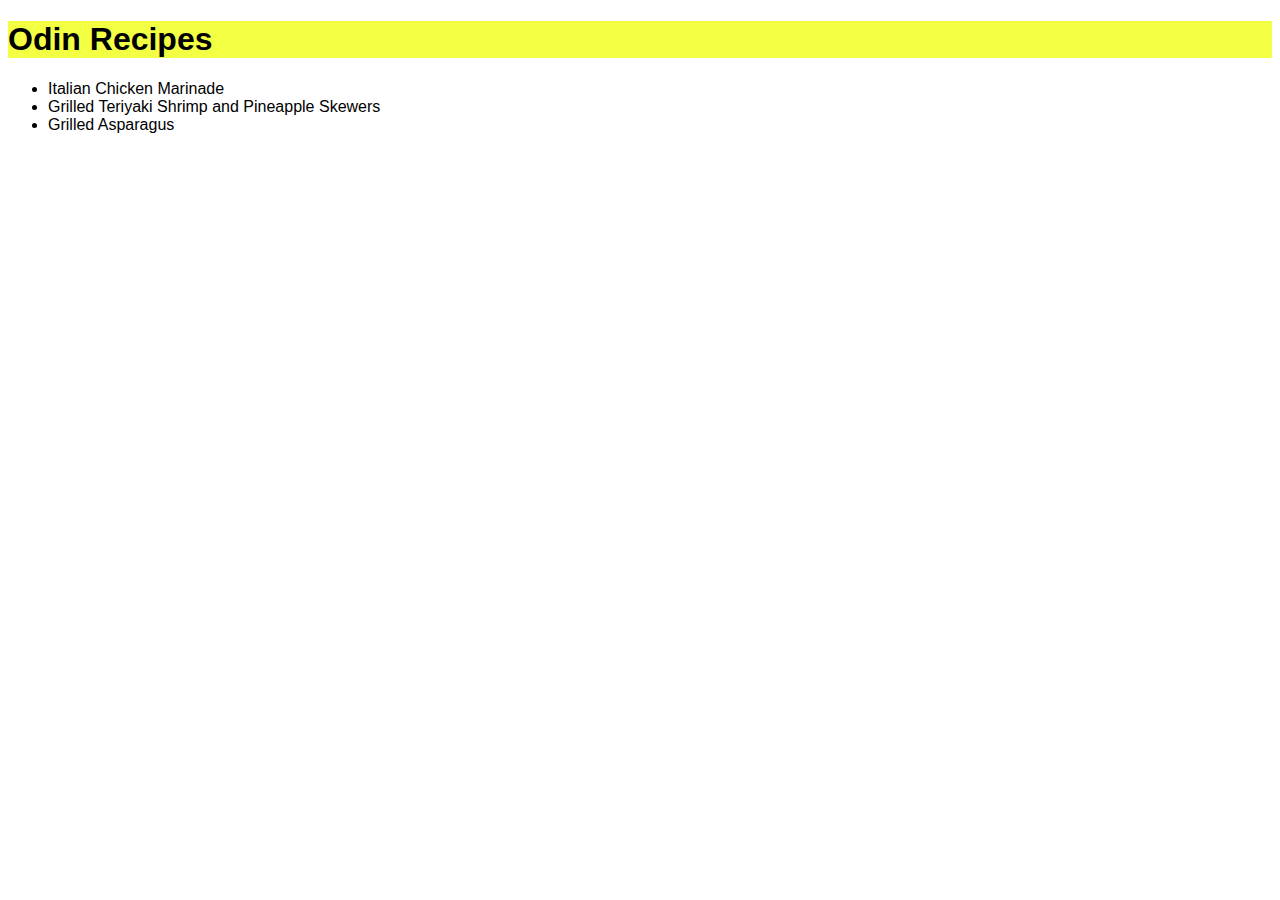
<file: index.html>
<!DOCTYPE html>
<html lang="en">
<head>
    <meta charset="UTF-8">
    <meta http-equiv="X-UA-Compatible" content="IE=edge">
    <meta name="viewport" content="width=device-width, initial-scale=1.0">
    <link rel="stylesheet" href="stylesheet/index_style.css">
    <title>Document</title>
</head>
<body>
    <h1>Odin Recipes</h1>
    <ul>
    <li class="recipes"><a href="recipes/Italian_Chicken_Marinade.html">Italian Chicken Marinade</a></li>
    <li class="recipes"><a href="recipes/Grilled_Teriyaki_Shrimp_and_Pineapple_Skewers.html">Grilled Teriyaki Shrimp and Pineapple Skewers</a></li>
    <li class="recipes"><a href="recipes/Asparagus.html">Grilled Asparagus</a></li>
</ul>
</body>
</html>
</file>
<file: stylesheet/index_style.css>
html{
    font-family: Arial, Helvetica, sans-serif;
}

h1{
    background-color: rgb(242, 255, 67);
}

a:link{
    color: black;
    text-decoration: none;
}

a:visited{
    color: black;
}

a:hover{
    background-color: hsl(0, 2%, 71%);
}

a{
    display: block;
}
</file>
